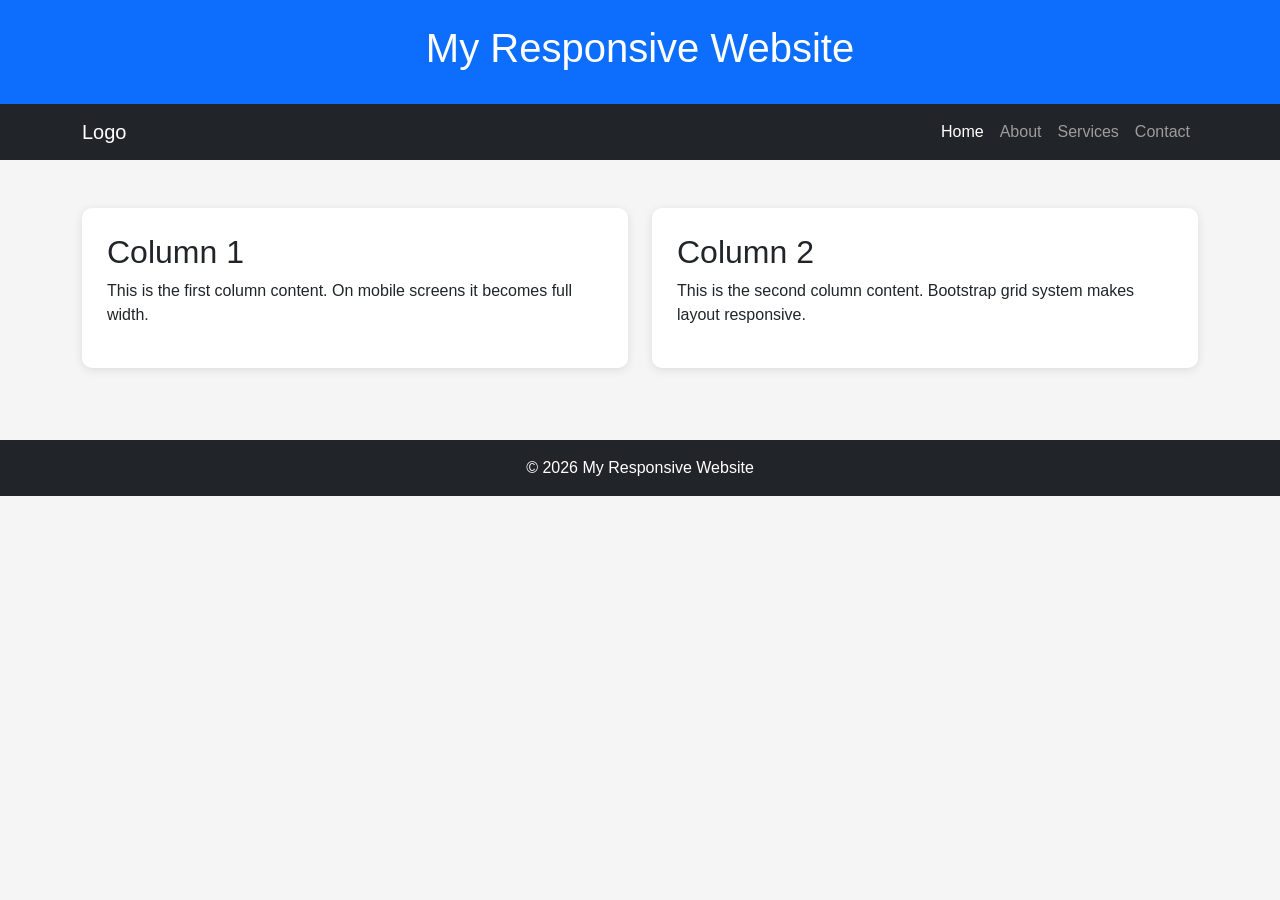
<file: exp7/index.html>
<!DOCTYPE html>
<html lang="en">
<head>
    <meta charset="UTF-8">
    <meta name="viewport" content="width=device-width, initial-scale=1.0">

    <title>Responsive Bootstrap Page</title>

    <!-- Bootstrap CSS CDN -->
    <link href="https://cdn.jsdelivr.net/npm/bootstrap@5.3.7/dist/css/bootstrap.min.css" rel="stylesheet">

    <!-- Custom CSS -->
    <link rel="stylesheet" href="style.css">
</head>
<body>

    <!-- Header -->
    <header class="bg-primary text-white text-center p-4">
        <h1>My Responsive Website</h1>
    </header>

    <!-- Navigation Bar -->
    <nav class="navbar navbar-expand-lg navbar-dark bg-dark">
        <div class="container">

            <a class="navbar-brand" href="#">Logo</a>

            <!-- Mobile Toggle Button -->
            <button class="navbar-toggler" type="button" data-bs-toggle="collapse" data-bs-target="#navbarNav">
                <span class="navbar-toggler-icon"></span>
            </button>

            <!-- Navbar Links -->
            <div class="collapse navbar-collapse" id="navbarNav">
                <ul class="navbar-nav ms-auto">

                    <li class="nav-item">
                        <a class="nav-link active" href="#">Home</a>
                    </li>

                    <li class="nav-item">
                        <a class="nav-link" href="#">About</a>
                    </li>

                    <li class="nav-item">
                        <a class="nav-link" href="#">Services</a>
                    </li>

                    <li class="nav-item">
                        <a class="nav-link" href="#">Contact</a>
                    </li>

                </ul>
            </div>

        </div>
    </nav>

    <!-- Content Section -->
    <div class="container my-5">

        <div class="row">

            <!-- Column 1 -->
            <div class="col-sm-12 col-md-6 mb-4">
                <div class="content-box">
                    <h2>Column 1</h2>
                    <p>
                        This is the first column content.
                        On mobile screens it becomes full width.
                    </p>
                </div>
            </div>

            <!-- Column 2 -->
            <div class="col-sm-12 col-md-6 mb-4">
                <div class="content-box">
                    <h2>Column 2</h2>
                    <p>
                        This is the second column content.
                        Bootstrap grid system makes layout responsive.
                    </p>
                </div>
            </div>

        </div>

    </div>

    <!-- Footer -->
    <footer class="bg-dark text-white text-center p-3">
        © 2026 My Responsive Website
    </footer>

    <!-- Bootstrap JS -->
    <script src="https://cdn.jsdelivr.net/npm/bootstrap@5.3.7/dist/js/bootstrap.bundle.min.js"></script>

</body>
</html>
</file>
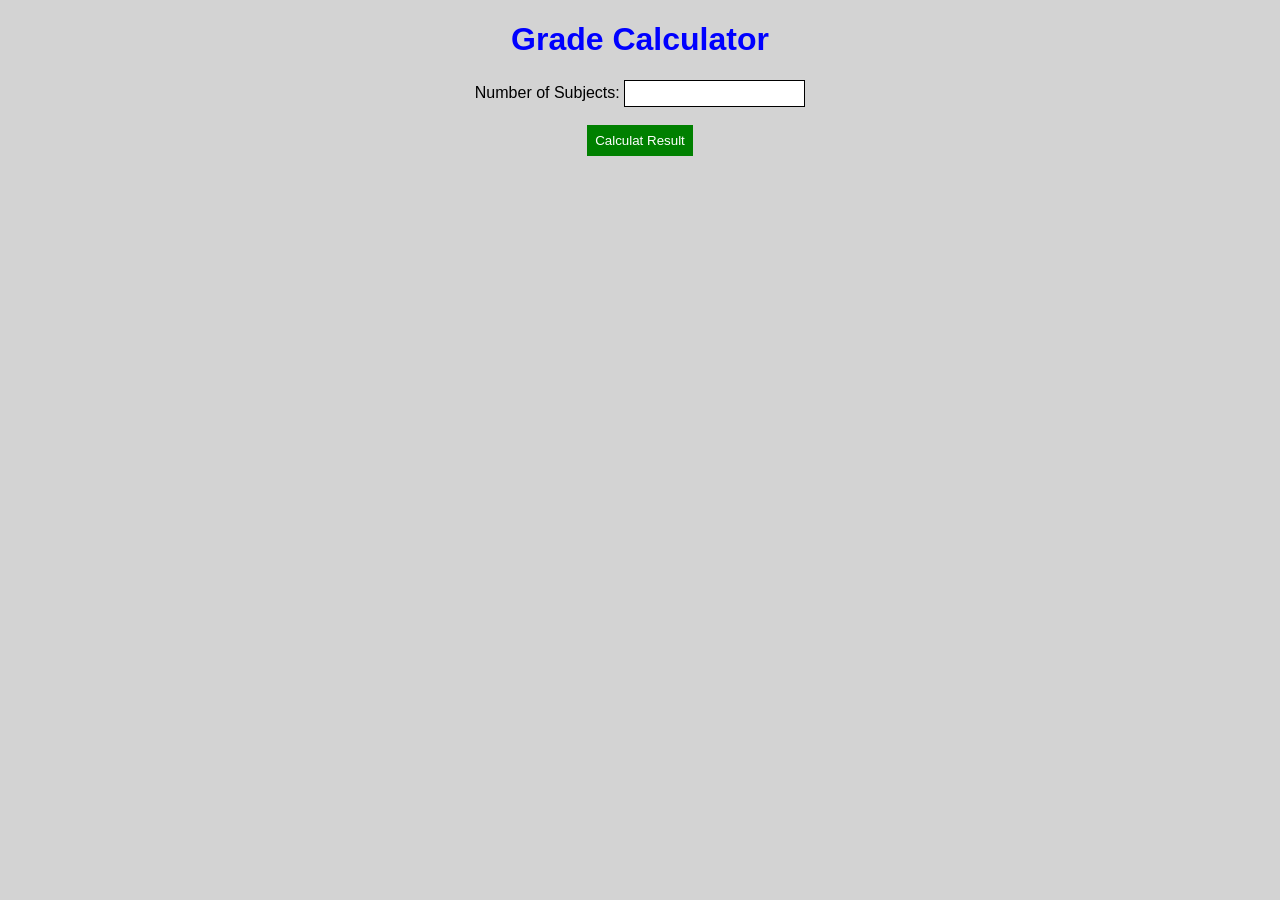
<file: experiment 1/index.html>
<!DOCTYPE html>
<html>
<head>
<title>Grade Calculator</title>
<link rel="stylesheet" href="style.css">
</head>

<body>

<h1>Grade Calculator</h1>

<form>
    Number of Subjects:
    <input type="number" id="subjects">
</form>

<br>

<button onclick="calculateResult()">Calculat Result</button>

<br><br>

<div id="result"></div>

<script src="script.js"></script>

</body>
</html>
</file>
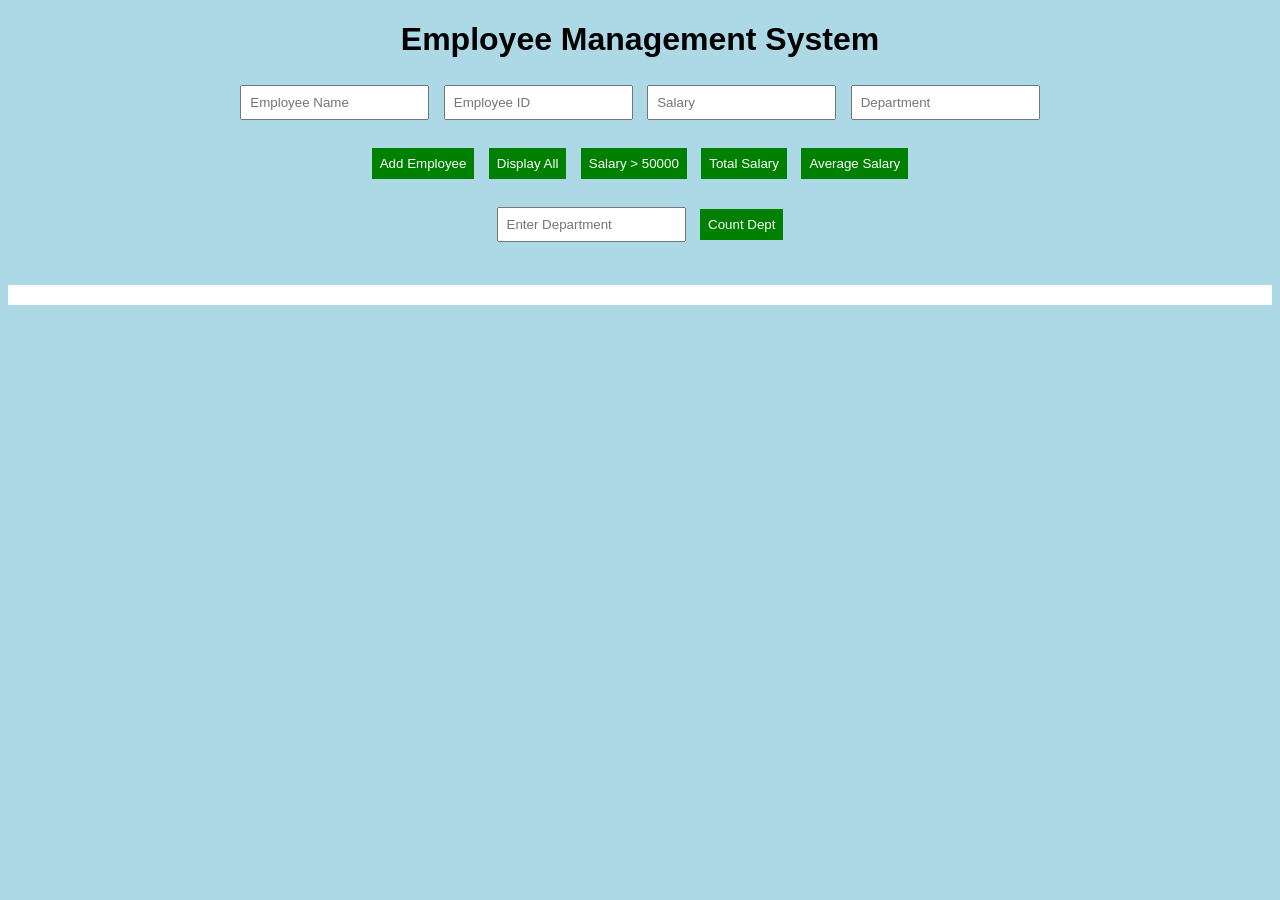
<file: experiment 2/index.html>
<!DOCTYPE html>
<html>
<head>
    <title>Employee Management</title>
    <link rel="stylesheet" href="style.css">
</head>
<body>

<h1>Employee Management System</h1>

<input type="text" id="name" placeholder="Employee Name">
<input type="text" id="id" placeholder="Employee ID">
<input type="number" id="salary" placeholder="Salary">
<input type="text" id="dept" placeholder="Department">

<br><br>

<button onclick="addEmployee()">Add Employee</button>
<button onclick="displayEmployees()">Display All</button>
<button onclick="filterSalary()">Salary > 50000</button>
<button onclick="totalSalary()">Total Salary</button>
<button onclick="averageSalary()">Average Salary</button>

<br><br>

<input type="text" id="searchDept" placeholder="Enter Department">
<button onclick="countDepartment()">Count Dept</button>

<br><br>

<div id="output"></div>

<script src="script.js"></script>

</body>
</html>
</file>
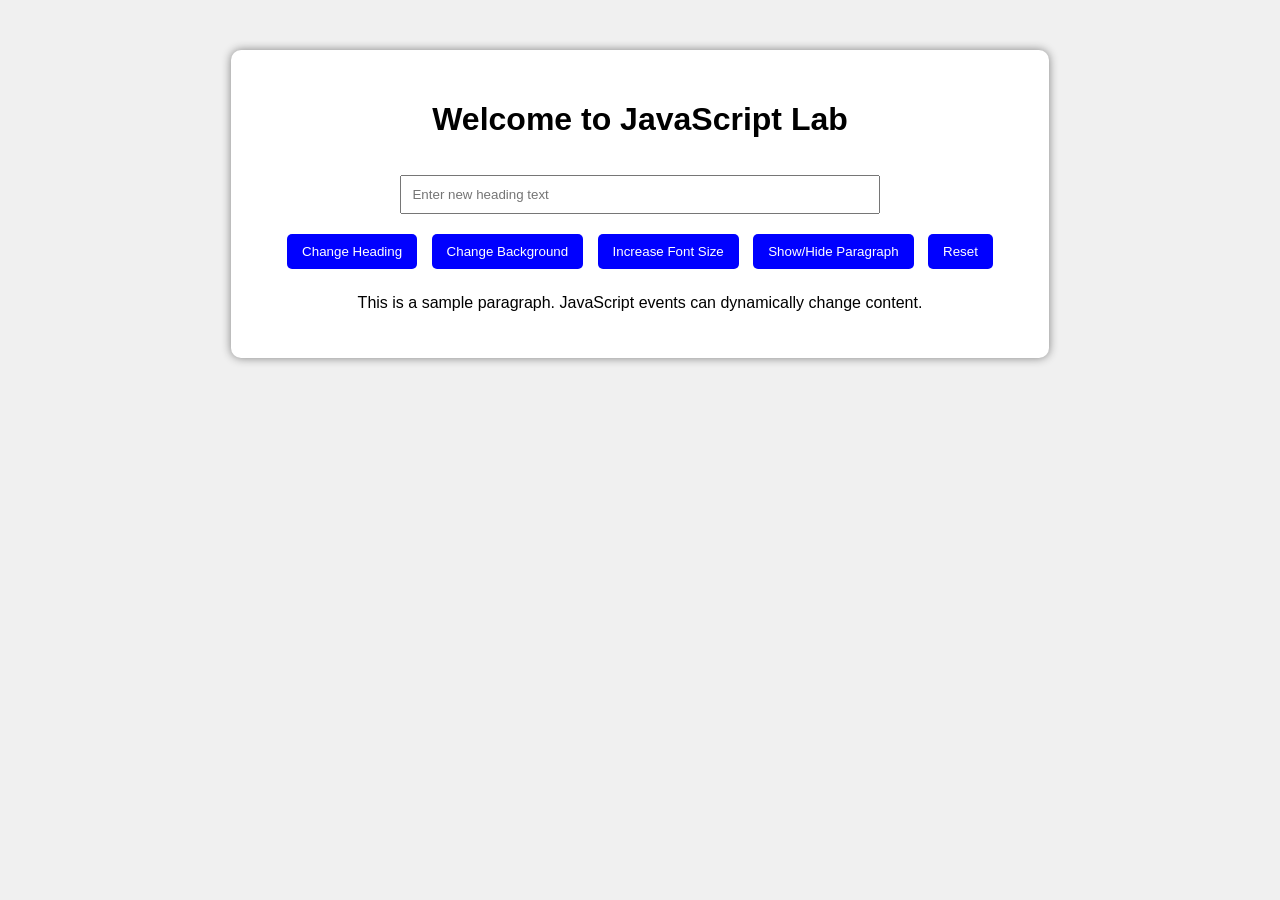
<file: experiment 3/index.html>
<!DOCTYPE html>
<html>
<head>
    <title>JavaScript Lab</title>
    <link rel="stylesheet" href="style.css">
</head>
<body>

<div class="container">

    <h1 id="heading">Welcome to JavaScript Lab</h1>

    <input type="text" id="inputText" placeholder="Enter new heading text">

    <div class="buttons">
        <button onclick="changeHeading()">Change Heading</button>
        <button onclick="changeBackground()">Change Background</button>
        <button onclick="increaseFont()">Increase Font Size</button>
        <button onclick="toggleParagraph()">Show/Hide Paragraph</button>
        <button onclick="resetPage()">Reset</button>
    </div>

    <p id="para">
        This is a sample paragraph. JavaScript events can dynamically change content.
    </p>

</div>

<script src="script.js"></script>
</body>
</html>
</file>
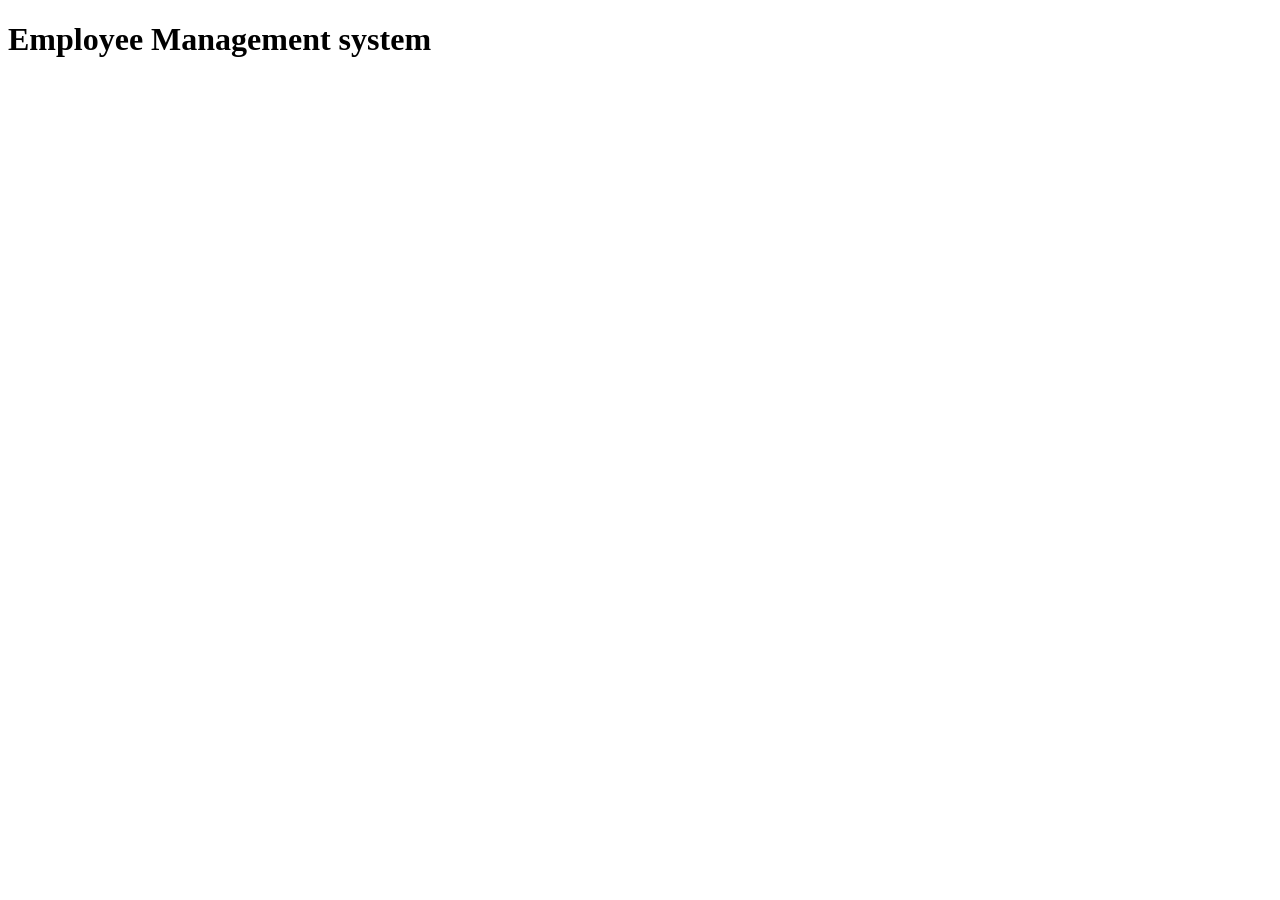
<file: experiment 2/new.html>
<!DOCTYPE html>
<html lang="en">
<head>
    <meta charset="UTF-8">
    <meta name="viewport" content="width=device-width, initial-scale=1.0">
    <title>employee management</title>
</head>
<body>
    <h1>Employee Management system</h1>
</body>
</html>
</file>
<file: exp7/style.css>
body {
    font-family: Arial, sans-serif;
    background-color: #f5f5f5;
}

.content-box {
    background-color: white;
    padding: 25px;
    border-radius: 10px;
    box-shadow: 0px 2px 10px rgba(0,0,0,0.1);
}

footer {
    margin-top: 20px;
}
</file>
<file: experiment 1/style.css>
body {
    font-family: Arial;
    background-color: lightgray;
    text-align: center;
}

.container {
    background-color: white;
    padding: 20px;
    margin: 100px;
    border: 2px solid black;
}

h1 {
    color: blue;
}

input {
    padding: 5px;
    border: 1px solid black;
}

button {
    background-color: green;
    color: white;
    padding: 8px;
    border: none;
}

button:hover {
    background-color: darkgreen;
}

#result {
    margin-top: 15px;
    color: red;
}
</file>
<file: experiment 2/style.css>
body {
    font-family: Arial;
    background-color: lightblue;
    text-align: center;
}

input {
    padding: 8px;
    margin: 5px;
}

button {
    padding: 8px;
    margin: 5px;
    background-color: green;
    color: white;
    border: none;
}

#output {
    margin-top: 20px;
    background-color: white;
    padding: 10px;
}
</file>
<file: experiment 3/style.css>
body {
    background-color: #f0f0f0;
    font-family: Arial;
    text-align: center;
}

.container {
    width: 60%;
    margin: 50px auto;
    padding: 30px;
    background-color: white;
    border-radius: 10px;
    box-shadow: 0px 0px 10px gray;
}

input {
    padding: 10px;
    width: 60%;
    margin: 15px 0;
}

button {
    padding: 10px 15px;
    margin: 5px;
    background-color: blue;
    color: white;
    border: none;
    border-radius: 5px;
    cursor: pointer;
}

button:hover {
    background-color: darkblue;
}

p {
    margin-top: 20px;
    font-size: 16px;
}
</file>
